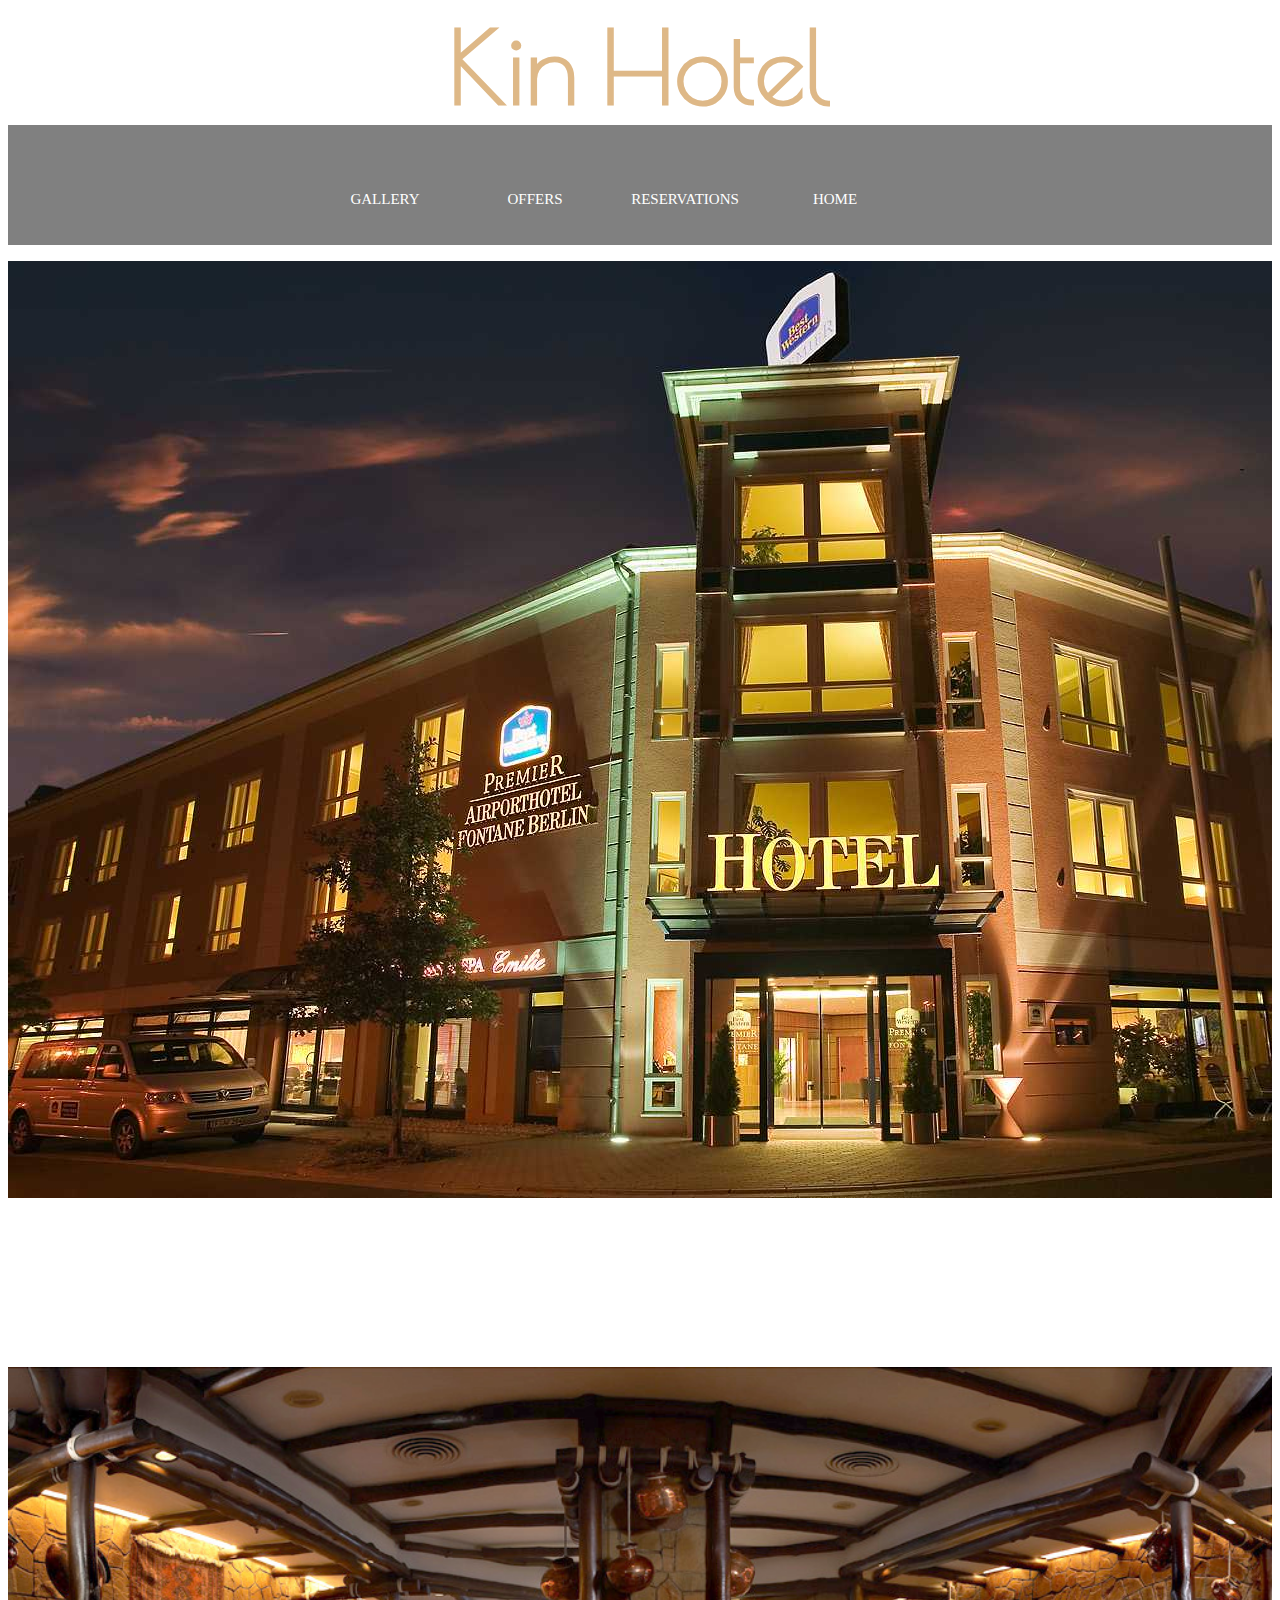
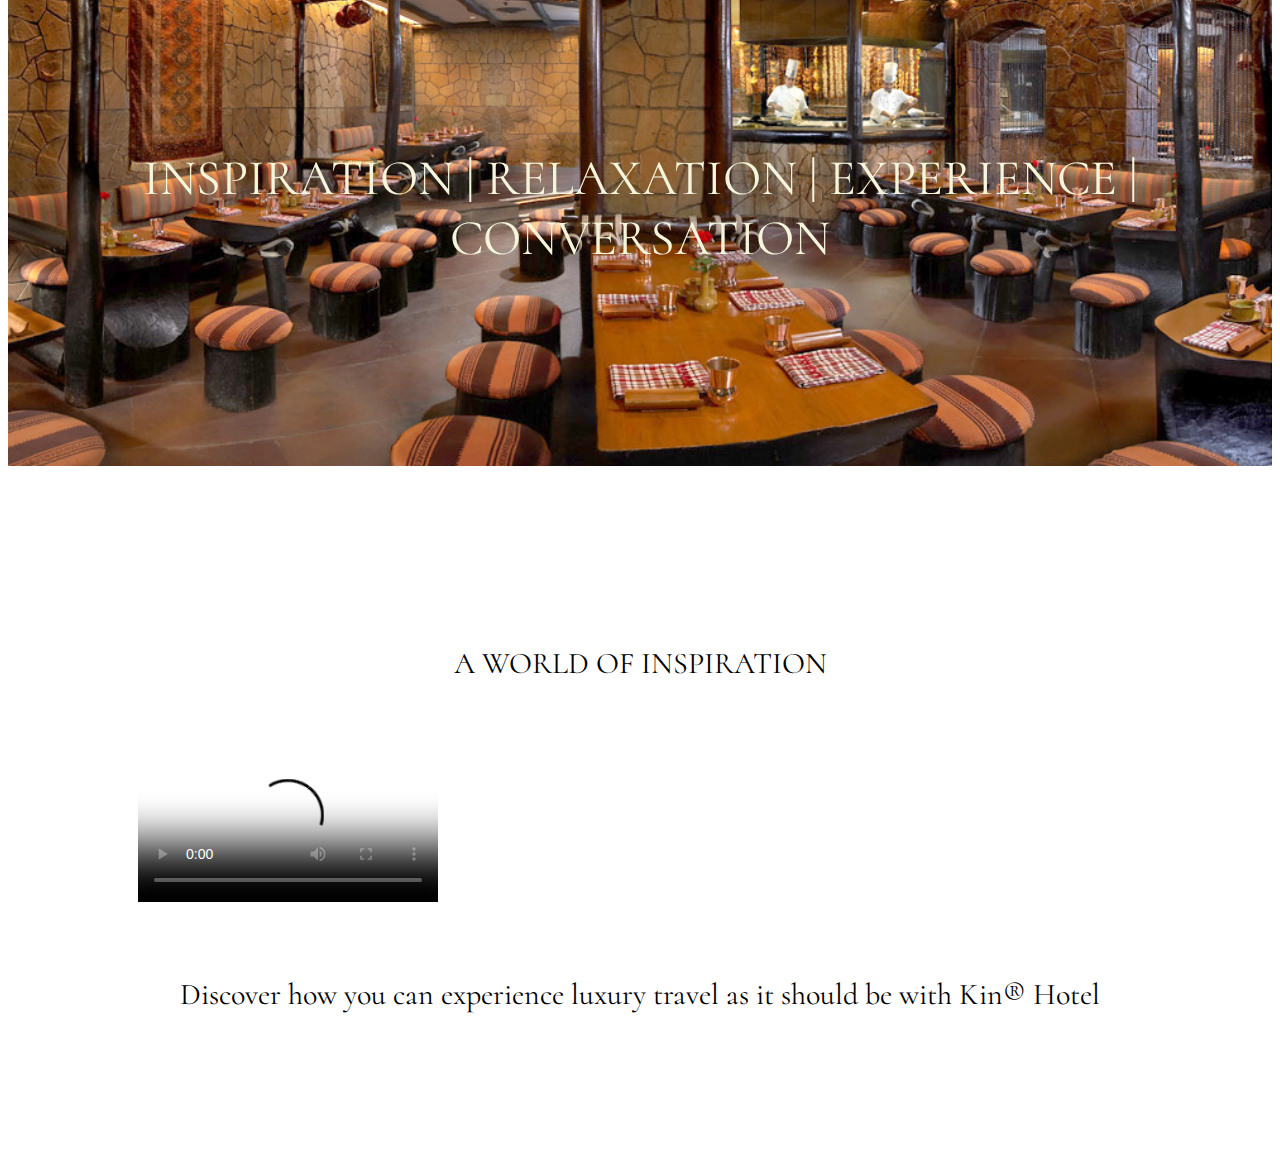
<file: index.html>
<!DOCTYPE html>
<html>
<head> 
    <title>kin</title>
    <link rel="stylesheet" href="assets/stylesheets/main.css">
    <link href="https://fonts.googleapis.com/css?family=Poiret+One" rel="stylesheet" href="assets/stylesheets/main.css">
    <link href="https://fonts.googleapis.com/css?family=Cormorant|Poiret+One" rel="stylesheet">
    </head>
<body>
    <h1>Kin Hotel</h1>
    <header>
    <nav>
         <ul>
            <li><a href="index.html">HOME</a></li>
            <li><a href="reservations.html">RESERVATIONS</a></li>
            <li><a href="offers.html">OFFERS</a></li>
            <li><a href="gallery.html">GALLERY</a></li>
        </ul> 
    </nav>
    </header>

    <!-- Hero section -->

    <section class="back">
        <blockquote>
            <!--<p><em>Kin</em>Hotel</p>-->
        </blockquote>
    </section>

    <!-- Main content -->

    <section class="main-back-image">
    
        <p class="float main-content">INSPIRATION | RELAXATION | EXPERIENCE | CONVERSATION</p>
        
    
    </section>
    
    <section>
        <p class="main-content">A WORLD OF INSPIRATION</p>
        
        
        
        
        <video class="only-video" controls poster="http://ihg.scene7.com/is/image/ihg/INC3106182_IHG-Brand_Film_Worldwide_v2" >
        
        
             <source src="http://s7d2.scene7.com/e2/ihg/INC3106182_IHG-Brand_Film_Worldwide_v2" type="video/mp4">
        
        </video>
       <p class="main-content">Discover how you can experience luxury travel as it should be
with Kin&reg; Hotel</p>
    
    </section>
    <footer>
      <!--     <small >© 2016 KIN HOTEL. All rights reserved.</small>  -->
        <nav>
        
        </nav>
    <nav>
    <ul>
        <li><a href="index.html">HOME</a></li>
        <li><a href="reservations.html">RESERVATIONS</a></li>
        <li><a href="offers.html">OFFERS</a></li>
        <li><a href="gallery.html">GALLERY</a></li>
    </ul>    
    </nav>
    </footer>
    </body>
</html>
</file>
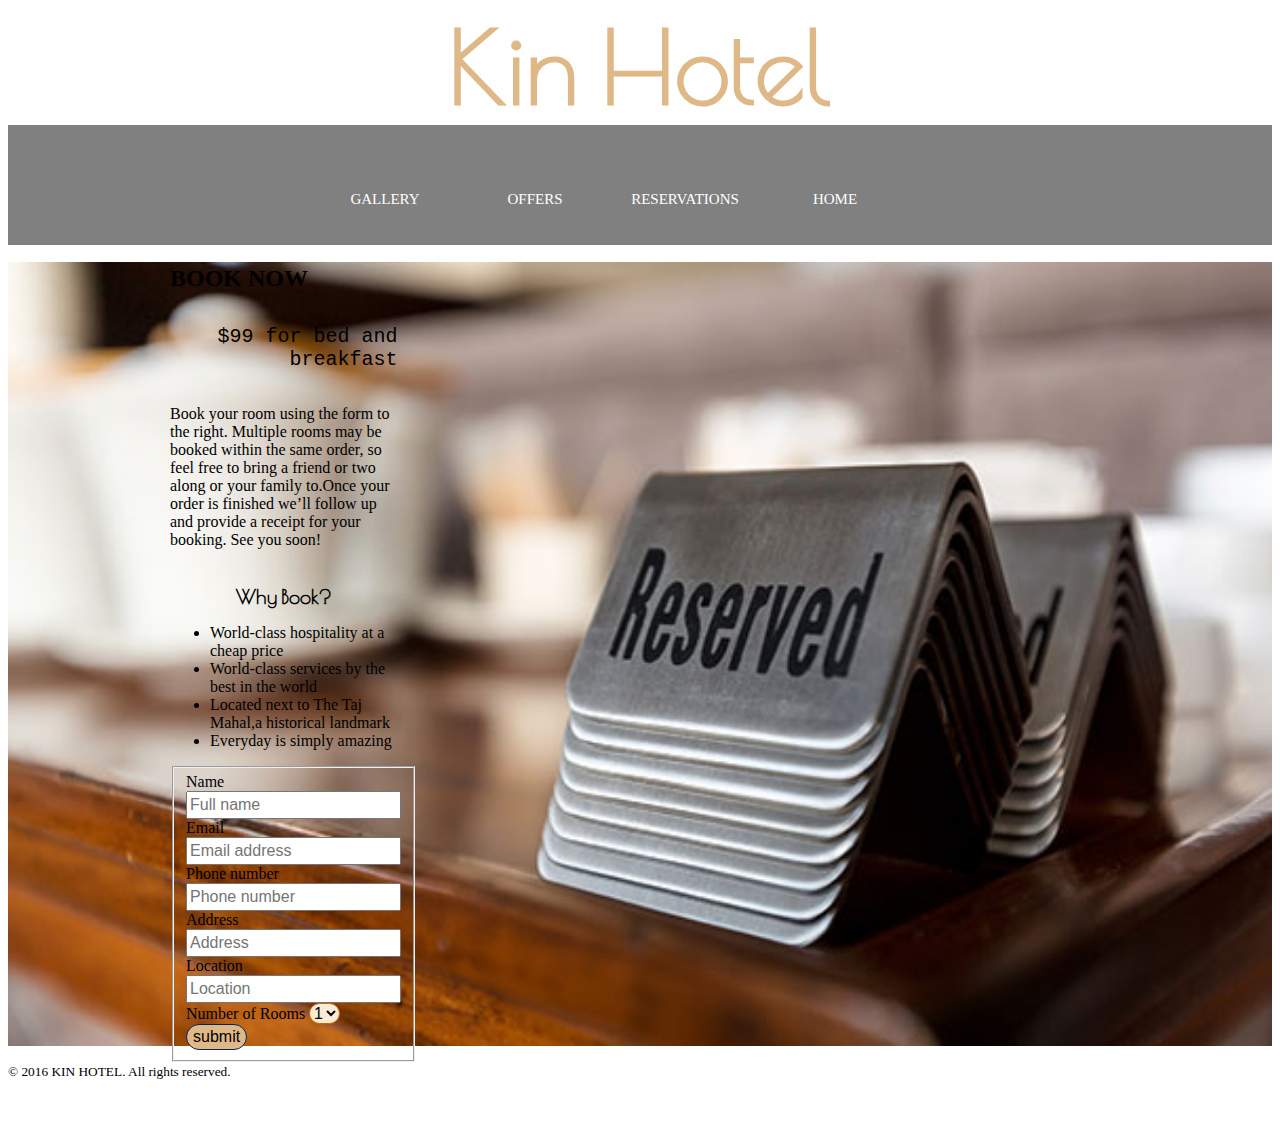
<file: reservations.html>
<!DOCTYPE html>
<html>
<head> 
    <title>kin</title>
    <link href="https://fonts.googleapis.com/css?family=Poiret+One" rel="stylesheet" href="assets/stylesheets/main.css">
    <link rel="stylesheet" href="assets/stylesheets/main.css">
    </head>
<body>
    <h1>Kin Hotel</h1>
    <header>
    <nav>
         <ul>
        <li><a href="index.html">HOME</a></li>
        <li><a href="reservations.html">RESERVATIONS</a></li>
        <li><a href="offers.html">OFFERS</a></li>
        <li><a href="gallery.html">GALLERY</a></li>
        </ul> 
        </nav>
    </header>
    
    
    <div class="reservation-img">
    
    <section>
    <div>
     <section class="row">
  <div class="grid">
 <section class="col-1-3">
    <h2>BOOK NOW</h2>
  <h5>$99 for bed and breakfast</h5>

  <p>Book your room using the form to the right. Multiple rooms may be booked within the same order, so feel free to bring a friend or two along or your family to.Once your order is finished we&#8217;ll follow up and provide a receipt for your booking. See you soon!</p>

  <h4>Why Book?</h4>

  <ul class="book">
  <li>World-class hospitality at a cheap price</li>
      <li>World-class services by the best in the world</li>
    <li>Located next to The Taj Mahal,a historical landmark</li>
    <li>Everyday is simply amazing</li>
  </ul>
    </section>
    <section>
        
    <div>
       <form class="col-2-3" action="#" method="post">

  <fieldset>
   <label>
      Name
      <input type="text" name="name" placeholder="Full name" required>
    </label>

    <label>
      Email
      <input type="email" name="email" placeholder="Email address" required>
    </label>
    <label>
      Phone number
        <input type="text" name="phone number" placeholder="Phone number" required>
      </label>
      <label>
          Address
      <input type="text" name="address" placeholder="Address" required>
      </label>
      <label>
      Location 
      <input type="text" name="location" placeholder="Location" required></label>
    <label>
      Number of Rooms
      <select class="btn-default" name="quantity" required>
        <option value="1" selected>1</option>
        <option value="2">2</option>
        <option value="3">3</option>
        <option value="4">4</option>
        <option value="5">5</option>
      </select>
    </label>
      <input class="btn" type="submit" name="submit" value="submit">
  </fieldset>   
        </form> 
    </div>
        
      </section></div></section></div></section>
        
        </div>
        
        
    <footer>
     <small >© 2016 KIN HOTEL. All rights reserved.</small>
    <nav>
    <ul>
        <li><a href="index.html">HOME</a></li>
        <li><a href="reservations.html">RESERVATIONS</a></li>
        <li><a href="offers.html">OFFERS</a></li>
        <li><a href="gallery.html">GALLERY</a></li>
    </ul>    
    </nav>
    </footer>
    </body>
</html>
</file>
<file: assets/stylesheets/main.css>
img {
  width: 100%;    
}
/*
  ========================================
  Register
  ========================================
*/

.why-attend {
  list-style: square;
  margin: 0 0 22px 30px;
}
form {
  margin-bottom: 22px;
}
input,
select,
textarea {
  font: 300 16px/22px "Lato", "Open Sans", "Helvetica Neue", Helvetica, Arial, sans-serif;
}
.register-group label {
  color: #648880;
  cursor: pointer;
  font-weight: 400;
}
.register-group input,
.register-group select,
.register-group textarea {
  border: 1px solid #c6c9cc;
  border-radius: 5px;
  color: #888;
  display: block;
  margin: 5px 0 27px 0;
  padding: 5px 8px;
}
.register-group input,
.register-group textarea {
  width: 100%;
}
.register-group select {
  height: 34px;
  width: 60px;
}
.register-group textarea {
  height: 78px;
}
h1{
    margin: 0;
    text-align: center;
    font-size: 100px;
    font-family: 'Poiret One', cursive;
    padding-bottom: 0;
    color: burlywood;
}
h4{
    margin: 0;
    text-align: center;
    font-size: 20px;
    font-family: 'Poiret One', cursive;
    padding-bottom: 0;
    color: black;
    padding-top: 20px;
}
h5{
    font-family: 'Inconsolata', monospace;
    font-size: 20px;
    text-align: right;
    font-weight: 100;
    
}
.main-content{
    text-align: center;
    padding-bottom: 30px;
    padding-top: 30px;
    font-family: 'Cormorant', serif;
    font-size: 30px;
}
/*
  ========================================
  Grid
  ========================================
*/

*,
*:before,
*:after {
  -webkit-box-sizing: border-box;
     -moz-box-sizing: border-box;
          box-sizing: border-box;
}
.container,
.grid {
  margin: 0 auto;
  width: 960px;
}
.container {
  padding-left: 30px;
  padding-right: 30px;
}
.grid,
.col-1-3,
.col-2-3 {
   padding-left: 5px;
  padding-right: 5px;
    margin: auto;
    
}
.col-1-3,
.col-2-3  {
  display: inline-block;
  vertical-align: top;
}
.col-1-3 {
  width: 25%;
}
.col-2-3 {
  width: 20%;
}
/*==============

================*/
.back {
    height: 937px;
    background: url(../images/hotel.jpg);
    background-size: cover;
    background-repeat: no-repeat;
    margin: 0;
    padding: 0;
}
/*blockquote {
    width: 236px;
    margin-left: 20px;
    color: aquamarine;
    font-size: 100px;
    padding-top: 40px;
}*/
/*==============================
Header
==============================*/
header{
    padding-top: 30px;
    padding-bottom: 50px;
    background-color:   #808080;
    margin-bottom: 0;
}
/*-----------------
links
--------------------*/
nav{
    text-align: center;
    margin: 20px 0 0 ;
    padding: 10px 0;

}
nav ul{
    list-style: none;
  margin: 0 2px;
  padding: 0;
    width: 900px;
    
}
nav li{
     display: inline-block;
   padding: 5px 5px;
    width: 150px;
    float: right;
    

}
nav a {
  font-weight: normal;
  padding: 10px 5px;
  font-size: 15px;
    text-decoration: none;
    color: white;
}
a:hover{
  color: #cc0000;
}
/*=========================
Footer
==========================*/
footer{
    margin: 0;
}
/*=====================
Video
=======================*/
.only-video{
    padding: 10px 130px 10px 130px;
}
.main-back-image{
    background-image: url(../images/hero1.jpg);
    height: 937px;
    width: 100%;
    background-position: left;
    background-size: contain;
    background-repeat: no-repeat;
    margin-top: 0;
    margin-bottom: 0;
    
    
}
.float{
    padding-top: 500px;
    padding-bottom: 10px;
    color: beige;
    font-size: 50px;
    
}
/*==================================
Gallery
====================================*/
.gallery{

    padding: 20px 15px 30px 65px;
}
.gallery-pad{
    margin-left: auto;
}
.back-img{
    background-image: url(../images/gallery-background-img.jpg);
    background-repeat: no-repeat;
    background-size: contain;
    background-position: left;
    height: 100%;
    width: 100%;
    margin-top: 0;
    margin-bottom: 0;
}
.hero-gallery{
    width: 100%;
    height: 80%;
}
.reservation-img{
    background-image: url(../images/reservation-img.jpg);
    background-repeat: no-repeat;
    background-size: contain;
    background-position: left;
    
}
/*======================================
Reservation
==========================================*/
.btn{
    border: 1px solid #00264d;
    background-color: burlywood;
    border-radius: 20px;
}
.btn-default{
    border: 1px solid #cc6600;
    border-radius: 15px;
    background-color: antiquewhite;
}







/*======================================
Offers Page
=====================================*/
.offer{
    
    padding: 10px 40px 20px 100px;
}
.background-color{
    background-color: darkgrey;
}
</file>
